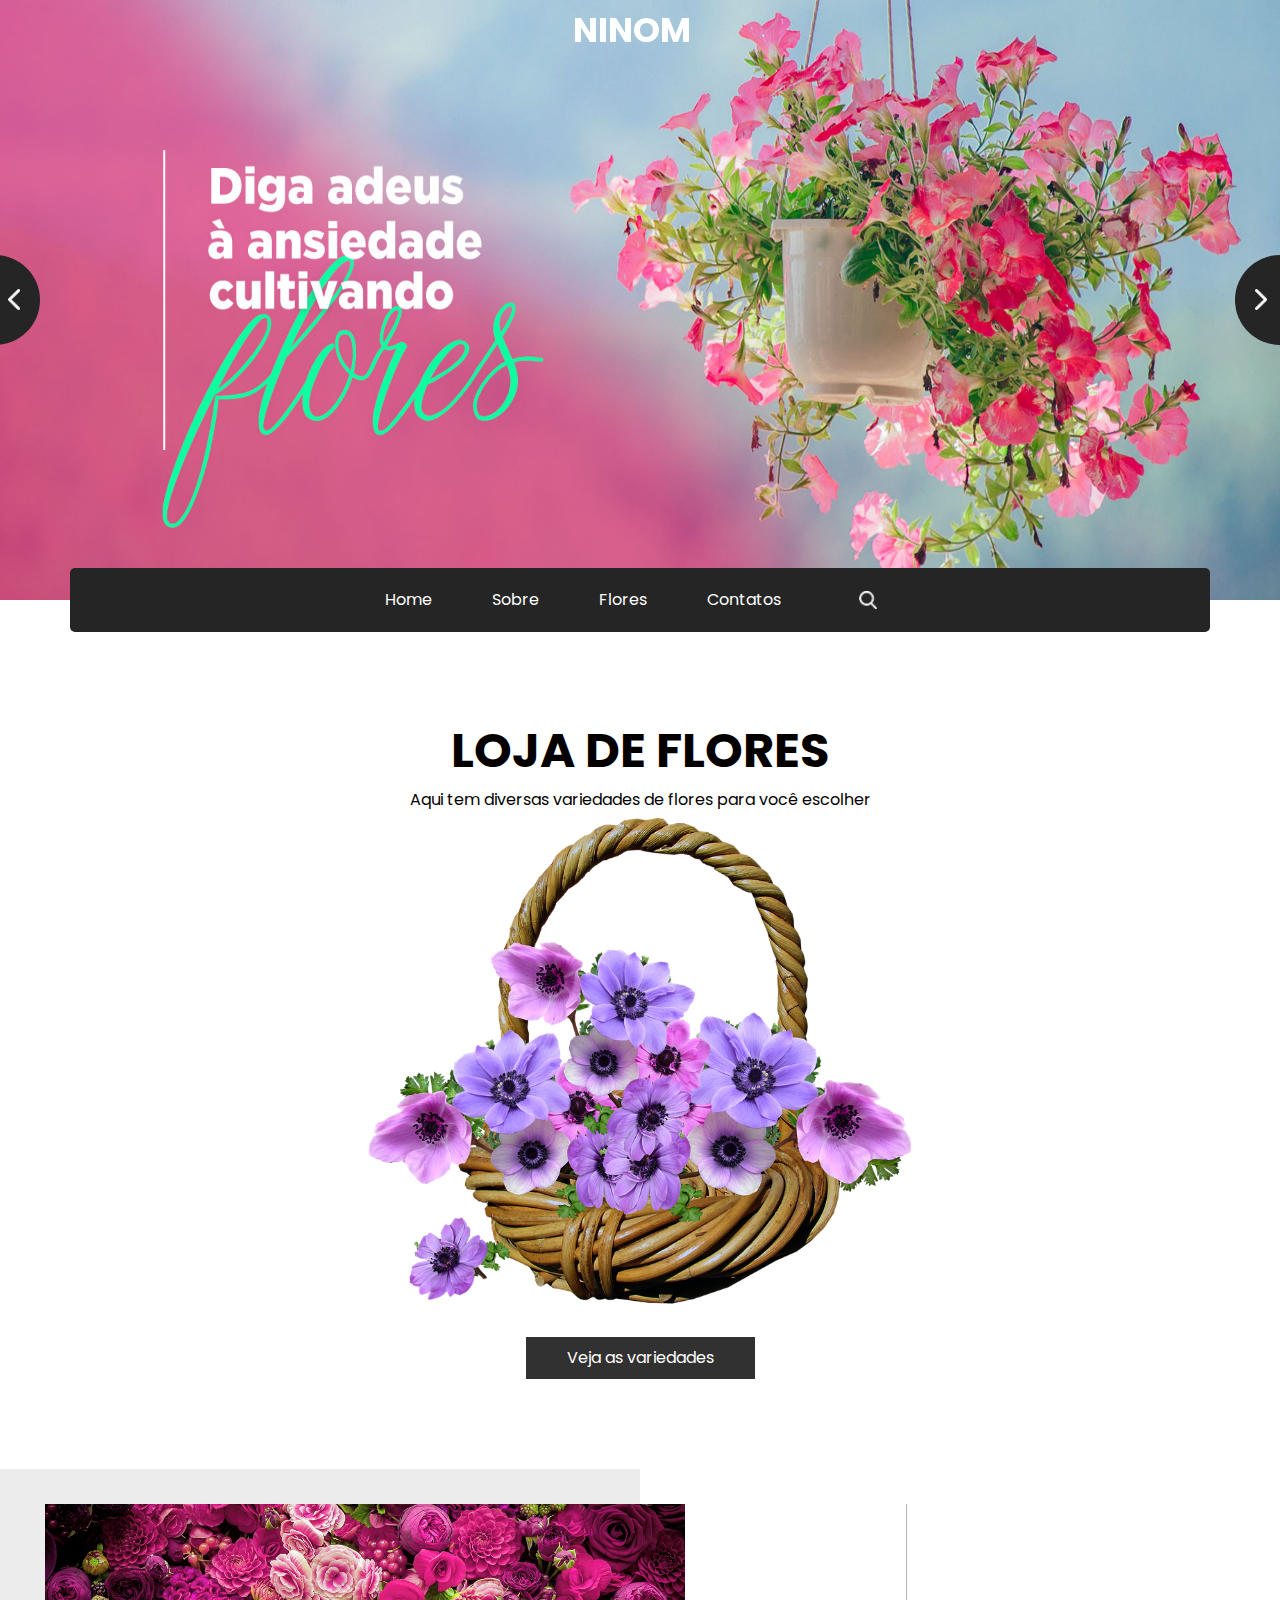
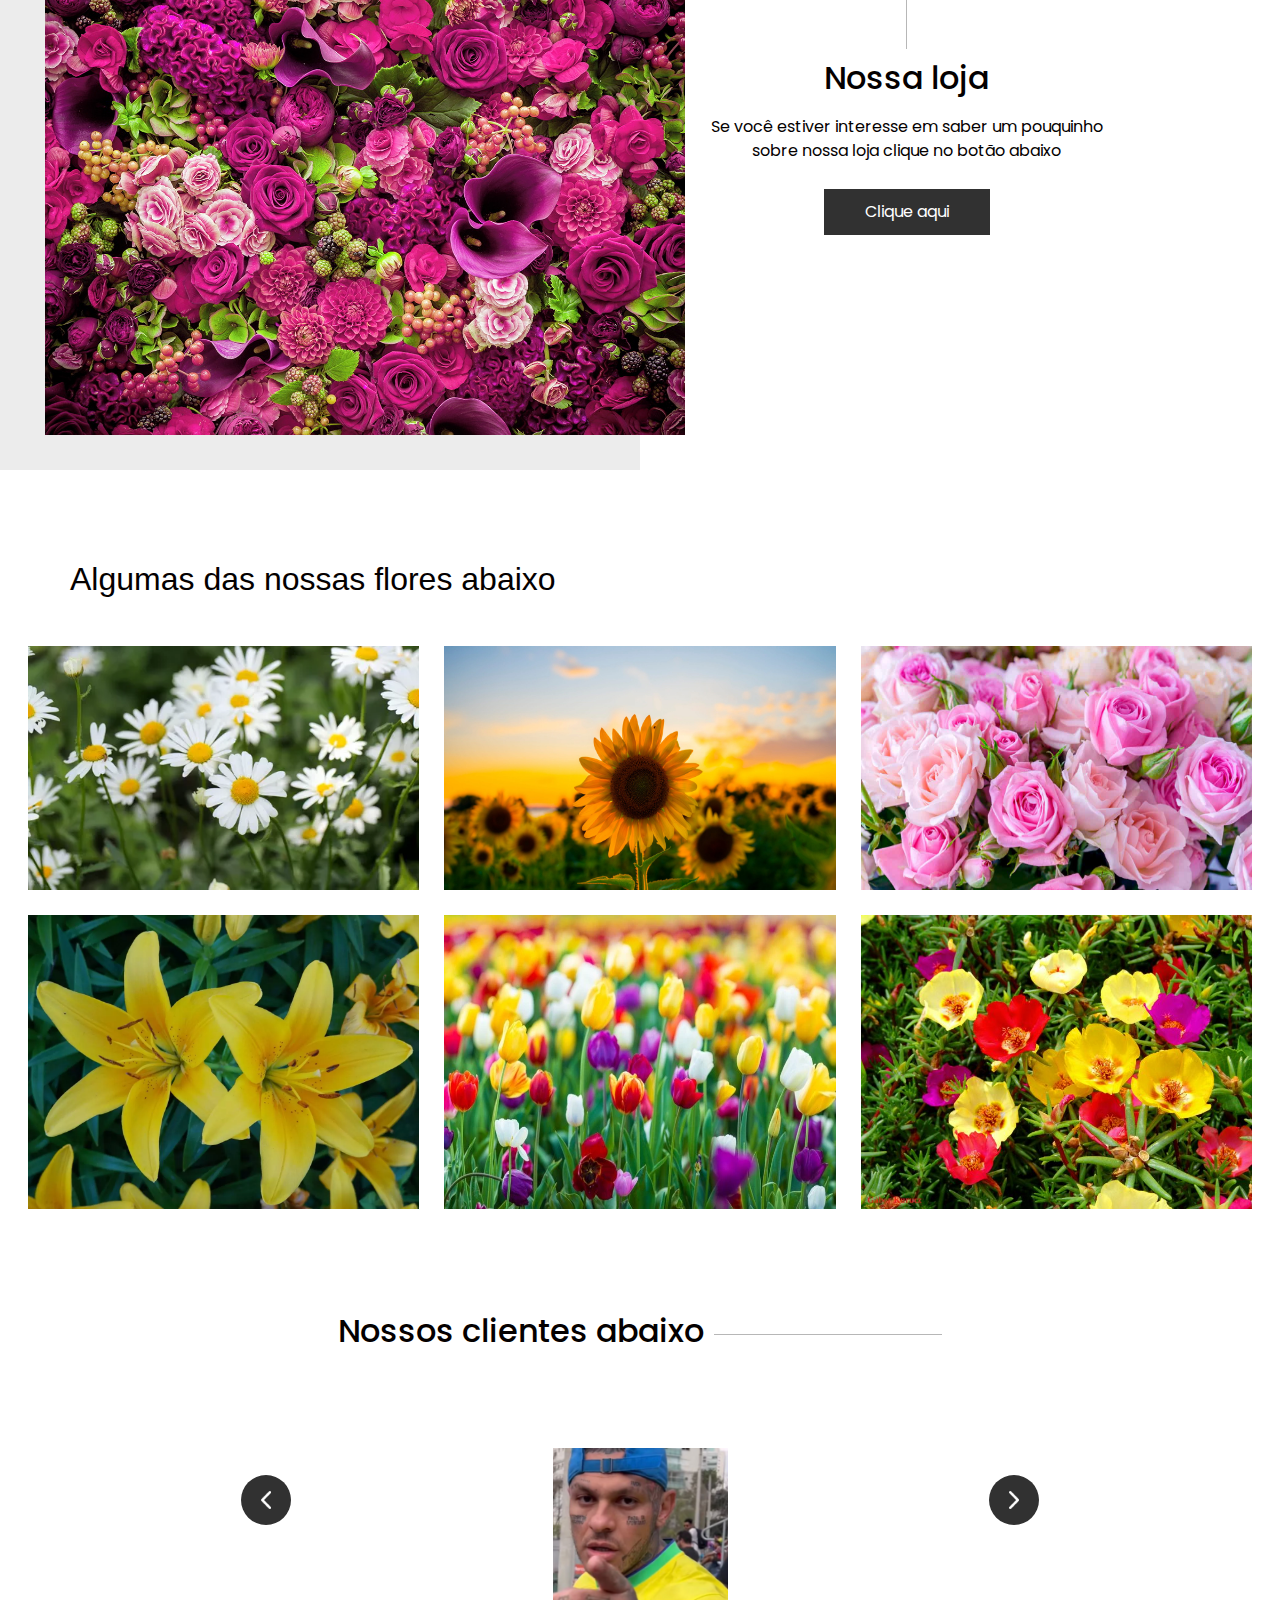
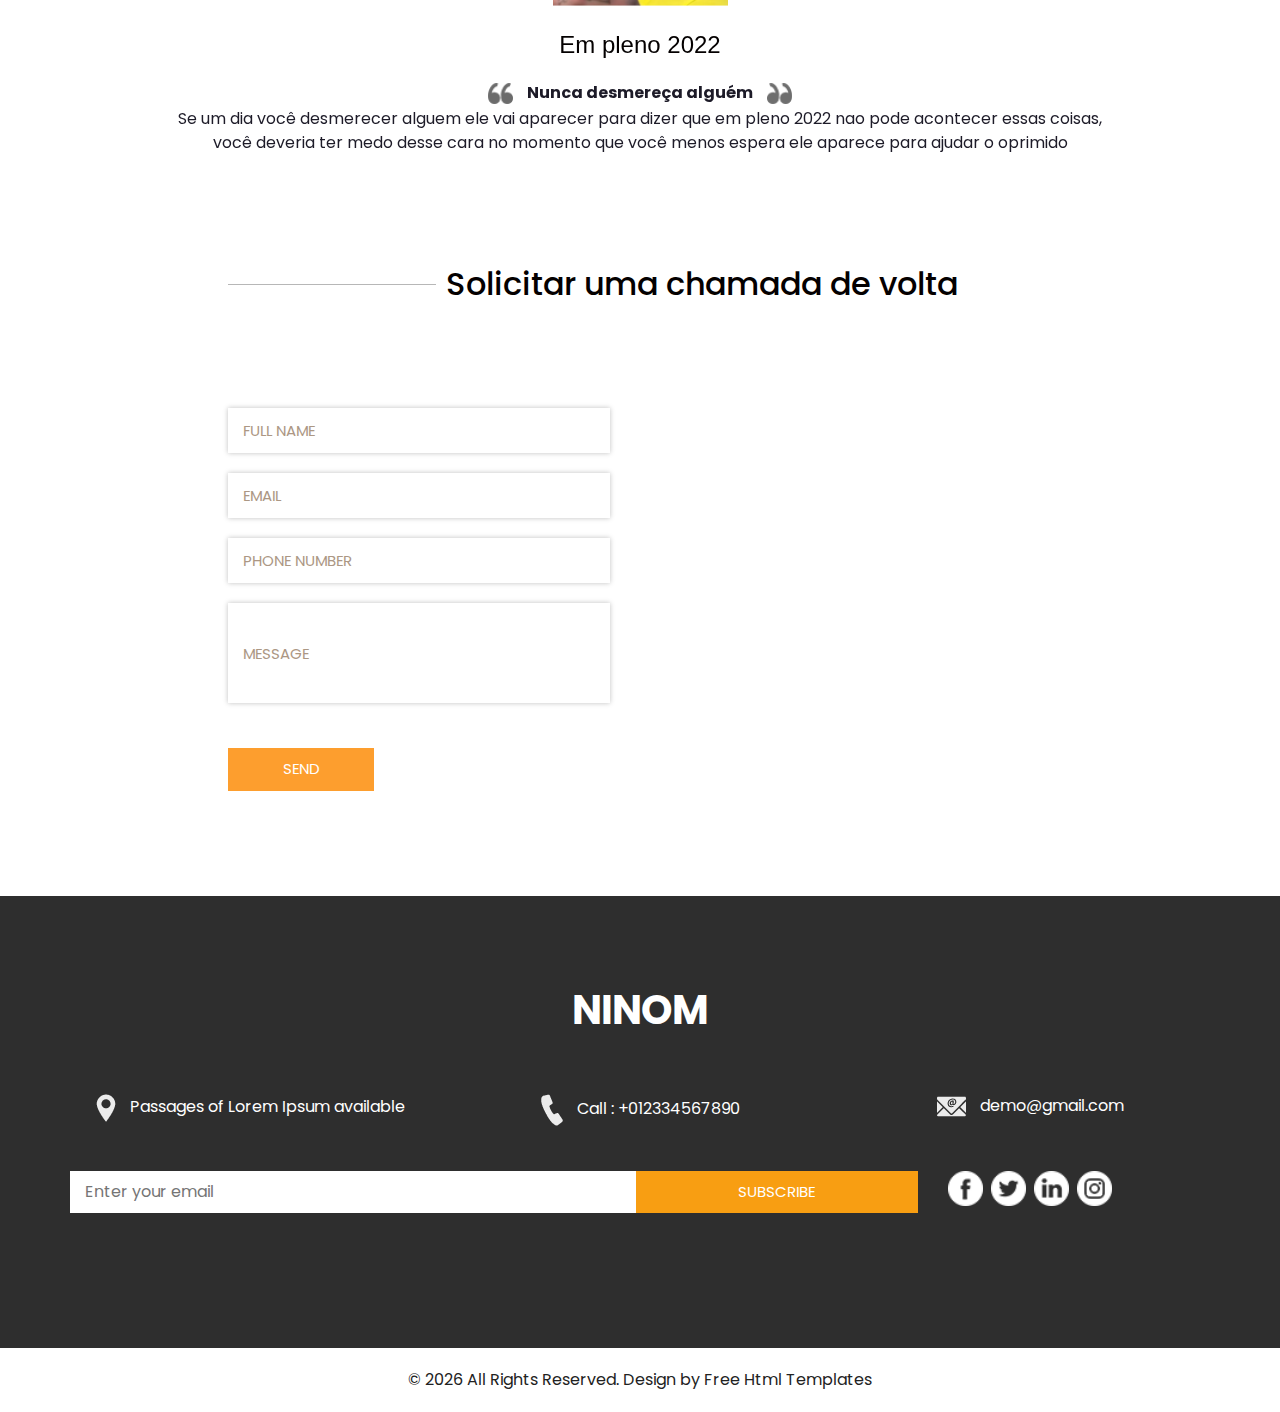
<file: React Router DOM/index.html>
<!DOCTYPE html>
<html>

<head>
  <!-- Basic -->
  <meta charset="utf-8" />
  <meta http-equiv="X-UA-Compatible" content="IE=edge" />
  <!-- Mobile Metas -->
  <meta name="viewport" content="width=device-width, initial-scale=1, shrink-to-fit=no" />
  <!-- Site Metas -->
  <meta name="keywords" content="" />
  <meta name="description" content="" />
  <meta name="author" content="" />

  <title>Ninom</title>

  <!-- slider stylesheet -->
  <link rel="stylesheet" type="text/css"
    href="https://cdnjs.cloudflare.com/ajax/libs/OwlCarousel2/2.1.3/assets/owl.carousel.min.css" />

  <!-- bootstrap core css -->
  <link rel="stylesheet" type="text/css" href="css/bootstrap.css" />

  <!-- fonts style -->
  <link href="https://fonts.googleapis.com/css?family=Baloo+Chettan|Dosis:400,600,700|Poppins:400,600,700&display=swap"
    rel="stylesheet" />
  <!-- Custom styles for this template -->
  <link href="css/style.css" rel="stylesheet" />
  <!-- responsive style -->
  <link href="css/responsive.css" rel="stylesheet" />
</head>

<body>
  <div class="hero_area">
    <!-- header section strats -->
    <div class="brand_box">
      <a class="navbar-brand" href="index.html">
        <span>
          Ninom
        </span>
      </a>
    </div>
    <!-- end header section -->
    <!-- slider section -->
    <section class=" slider_section position-relative">
      <div id="carouselExampleControls" class="carousel slide " data-ride="carousel">
        <div class="carousel-inner">
          <div class="carousel-item active">
            <div class="img-box">
              <img src="images/baner1.jpg" alt="" height="600px">
            </div>
          </div>
          <div class="carousel-item">
            <div class="img-box">
              <img src="images/baner2.jpg" alt="" height="600px">
            </div>
          </div>
          <div class="carousel-item">
            <div class="img-box">
              <img src="images/baner3.png" alt="" height="600px">
            </div>
          </div>
        </div>
        <a class="carousel-control-prev" href="#carouselExampleControls" role="button" data-slide="prev">
          <span class="sr-only">Previous</span>
        </a>
        <a class="carousel-control-next" href="#carouselExampleControls" role="button" data-slide="next">
          <span class="sr-only">Next</span>
        </a>
      </div>
    </section>
    <!-- end slider section -->
  </div>

  <!-- nav section -->

  <section class="nav_section">
    <div class="container">
      <div class="custom_nav2">
        <nav class="navbar navbar-expand custom_nav-container ">
          <button class="navbar-toggler" type="button" data-toggle="collapse" data-target="#navbarSupportedContent"
            aria-controls="navbarSupportedContent" aria-expanded="false" aria-label="Toggle navigation">
            <span class="navbar-toggler-icon"></span>
          </button>

          <div class="collapse navbar-collapse" id="navbarSupportedContent">
            <div class="d-flex  flex-column flex-lg-row align-items-center">
              <ul class="navbar-nav  ">
                <li class="nav-item active">
                  <a class="nav-link" href="index.html">Home <span class="sr-only">(current)</span></a>
                </li>
                <li class="nav-item">
                  <a class="nav-link" href="about.html">Sobre </a>
                </li>
                <li class="nav-item">
                  <a class="nav-link" href="fruit.html">Flores </a>
                </li>

                <li class="nav-item">
                  <a class="nav-link" href="contact.html">Contatos</a>
                </li>

              </ul>
              <form class="form-inline my-2 my-lg-0 ml-0 ml-lg-4 mb-3 mb-lg-0">
                <button class="btn  my-2 my-sm-0 nav_search-btn" type="submit"></button>
              </form>
            </div>
          </div>
        </nav>
      </div>
    </div>
  </section>

  <!-- end nav section -->

  <!-- shop section -->

  <section class="shop_section layout_padding">
    <div class="container">
      <div class="box">
        <div class="detail-box">
          <h2>
            Loja de flores
          </h2>
          <p>
            Aqui tem diversas variedades de flores para você escolher
          </p>
        </div>
        <div class="img-box">
          <img src="images/cestas.webp" alt="" height="500px">
        </div>
        <div class="btn-box">
          <a href="fruit.html">
            Veja as variedades           
          </a>
        </div>
      </div>
    </div>
  </section>

  <!-- end shop section -->

  <!-- about section -->

  <section class="about_section">
    <div class="container-fluid">
      <div class="row">
        <div class="col-md-6 px-0">
          <div class="img-box">
            <img src="images/flores.jpg" alt="">
          </div>
        </div>
        <div class="col-md-5">
          <div class="detail-box">
            <div class="heading_container">
              <hr>
              <h2>
                Nossa loja 
              </h2>
            </div>
            <p>
             Se você estiver interesse em saber um pouquinho sobre nossa loja clique no botão abaixo
            </p>
            <a href="about.html">
              Clique aqui
            </a>
          </div>
        </div>
      </div>
    </div>
  </section>

  <!-- end about section -->

  <!-- fruit section -->

  <section class="fruit_section layout_padding">
    <div class="container">
      <div class="heading_container">

        <h2 style="font-family: 'Franklin Gothic Medium', 'Arial Narrow', Arial, sans-serif;" align="center">
          Algumas das nossas flores abaixo
        </h2>
      </div>
    </div>
    <div class="container-fluid">

      <div class="fruit_container">
        <div class="box">
          <img src="images/margarida.webp" alt="" height="100%">
          <div class="link_box">
            <h5>
              Margarida
            </h5>
            <h6 align="center">
              A margarida, flor cujo nome científico é Chrysanthemum leucanthemum, é uma flor que também é conhecida
              como malmequer, crisântemo, bem-me-quer, bonina, margarita, margarita-maior, malmequer-maior,
              malmequer-bravo, e olho-de-boi. O nome desta flor vem do latim margarita, que significa “pérola”.
            </h6>
            <a href="">
              Compre agora
            </a>
          </div>
        </div>
        <div class="box">
          <img src="images/girassol.jpg" alt="" height="100%">
          <div class="link_box">
            <h5>
              Girassol
            </h5>
            <h5 align="center">
              Girassol é o nome de uma planta. O nome científico do girassol é Helianthus annus, cujo significado é
              “flor do sol”. É uma planta originária da América do Norte e possui a particularidade de ser heliotrópica,
              ou seja, gira o caule posicionando a flor na direção do sol durante a fase de amadurecimento.
            </h5>
            <a href="">
              Compre agora
            </a>
          </div>
        </div>
        <div class="box">
          <img src="images/rosas.jpg" alt="" height="100%">
          <div class="link_box">
            <h5>
              ROSA
            </h5>
            <h5 align="center">
              A rosa é uma das flores mais populares no mundo. Vem sendo cultivada pelo homem desde a Antiguidade. A
              primeira rosa cresceu nos jardins asiáticos há 5 000 anos. Na sua forma selvagem, a flor é ainda mais
              antiga.
            </h5>
            <a href="">
              Compre agora
            </a>
          </div>
        </div>
        <div class="box">
          <img src="images/delis.webp" alt="" height="100%">
          <div class="link_box">
            <h5>
              Flor de lis
            </h5>
            <h5 align="center">
              Os lírios são as flores do gênero Lilium da família Liliaceae, originárias do hemisfério norte com
              ocorrências na Europa, Ásia, América do Norte, e América do Sul. Mais da metade das espécies são
              encontradas na China e no Japão.
            </h5>
            <a href="">
              Compre agora
            </a>
          </div>
        </div>
        <div class="box">
          <img src="images/tulipa.webp" alt="" height="100%">
          <div class="link_box">
            <h5>
              Tulipa
            </h5>
            <h5 align="center">
              Tulipa é um género de plantas angiospermas da família das liláceas. Com cerca de cem folhagens surge uma
              haste ereta, com flor solitária formada por seis pétalas. Suas cores e formas são bem variadas. Existem
              muitas variedades cultivadas e milhares de híbridos em diversas cores, tons matizados, pontas picotadas,
              etc
            </h5>
            <a href="">
              Compre agora
            </a>
          </div>
        </div>
        <div class="box">
          <img src="images/portu.jpg" alt="" height="100%">
          <div class="link_box">
            <h5>
              Portulaca
            </h5>
            <h5 align="center">
              Portulaca oleracea, também conhecido como beldroega comum, baldroega, onze-horas é um arbusto de folhas
              suculentas e flores coloridas da família Portulacaceae.
            </h5>
            <a href="">
              Compre agora
            </a>
          </div>
        </div>
      </div>
    </div>
  </section>

  <!-- end fruit section -->


  <!-- client section -->

  <section class="client_section layout_padding-bottom">
    <div class="container ">
      <div class="heading_container">
        <h2>
          Nossos clientes abaixo
        </h2>
        <hr>
      </div>
      
      <div id="carouselExample2Controls" class="carousel slide" data-ride="carousel">
        <div class="carousel-inner">
          <div class="carousel-item active">
            <div class="client_container layout_padding-top">
              <div class="img-box">
                <img src="images/togu.PNG" alt="">
              </div>



              <div class="detail-box">
                <h4 style="font-family: 'Franklin Gothic Medium', 'Arial Narrow', Arial, sans-serif">
                  Em pleno 2022
                </h4>
                <p>
                  <img src="images/left-quote.png" alt="">
                  <span>
                   <b> Nunca desmereça alguém</b>
                  </span>
                  <img src="images/right-quote.png" alt=""> <br>
                Se um dia você desmerecer alguem ele vai aparecer para dizer que em pleno 2022 nao pode acontecer essas coisas, você deveria ter medo desse cara no momento que você menos espera ele aparece para ajudar o oprimido 
                </p>
              </div>
            </div>
          </div>
          <div class="carousel-item">
            <div class="client_container layout_padding-top">
              <div class="img-box">
                <img src="images/lula.jpg" alt="">
              </div>
              <div class="detail-box">
                <h4 style="font-family: 'Franklin Gothic Medium', 'Arial Narrow', Arial, sans-serif">
                  Lulinha❤️
                </h4>
                <p>
                  <img src="images/left-quote.png" alt="">
                  <span>
                    Famoso sem dedo
                  </span>
                  <img src="images/right-quote.png" alt=""> <br>
                  Esse é o nosso presidente o melhor de todos o cara que perdeu o dedo por ai ele é o melhor de todos os tempo e o nome dele é lula 13 ❤️ 
              </div>
            </div>
          </div>
          
          <div class="carousel-item">
            <div class="client_container layout_padding-top">
              <div class="img-box">
                <img src="images/anao.jpg" alt="">
              </div>
              <div class="detail-box">
                <h4 style="font-family: 'Franklin Gothic Medium', 'Arial Narrow', Arial, sans-serif">
                  Ankara messi
                </h4>
                <p>
                  <img src="images/left-quote.png" alt="">
                  <span>
                    A historia do anao messi
                  </span>
                  <img src="images/right-quote.png" alt=""> <br>
                Esse cara é o anao messi um dos caras mais fortes desse mundo, sua velocidade é de outro nivel e sua força é de outro nivel e ele compra nossos produtos
                </p>
              </div>
            </div>
          </div>
          <div class="carousel-item">
            <div class="client_container layout_padding-top">
              <div class="img-box">
                <img src="images/ney.jpg" alt="">
              </div>
              <div class="detail-box">
                <h4 style="font-family: 'Franklin Gothic Medium', 'Arial Narrow', Arial, sans-serif">
                  Ney careca
                </h4>
                <p>
                  <img src="images/left-quote.png" alt="">
                  <span>
                    Esse é o ney careca,
                  </span>
                  <img src="images/right-quote.png" alt=""> <br>
               O ney careca é um novo homem depois da depressão ai ele raspou o cabelo e agora voltou a marcar seus gols com um sorriso no rosto nos amamos esse jovem alegre nosso ney careca
                </p>
              </div>
            </div>
          </div>
         
        </div>
        
        <a class="carousel-control-prev" href="#carouselExample2Controls" role="button" data-slide="prev">
          <span class="sr-only">Previous</span>
        </a>
        <a class="carousel-control-next" href="#carouselExample2Controls" role="button" data-slide="next">
          <span class="sr-only">Next</span>
        </a>
      </div>

    </div>
    
  </section>

  <!-- end client section -->


  <!-- contact section -->
  <section class="contact_section layout_padding-bottom">
    <div class="container-fluid">
      <div class="row">
        <div class="offset-lg-2 col-md-10 offset-md-1">
          <div class="heading_container">
            <hr>
            <h2>
              Solicitar uma chamada de volta
            </h2>
          </div>
        </div>
      </div>

      <div class="layout_padding2-top">
        <div class="row">
          <div class="col-lg-4 offset-lg-2 col-md-5 offset-md-1">
            <form action="">
              <div class="contact_form-container">
                <div>
                  <div>
                    <input type="text" placeholder="Full Name" />
                  </div>
                  <div>
                    <input type="email" placeholder="Email" />
                  </div>
                  <div>
                    <input type="text" placeholder="Phone Number" />
                  </div>
                  <div>
                    <input type="text" class="message_input" placeholder="Message" />
                  </div>
                  <div>
                    <button type="submit">
                      Send
                    </button>
                  </div>
                </div>
              </div>
            </form>
          </div>
          <div class="col-md-6 px-0">
            <div class="map_container">
              <div class="map-responsive">
                <iframe
                  src="https://www.google.com/maps/embed/v1/place?key=AIzaSyA0s1a7phLN0iaD6-UE7m4qP-z21pH0eSc&q=Eiffel+Tower+Paris+France"
                  width="600" height="300" frameborder="0" style="border:0; width: 100%; height:100%"
                  allowfullscreen></iframe>
              </div>
            </div>
          </div>
        </div>
      </div>
    </div>
  </section>
  <!-- end contact section -->


  <!-- info section -->

  <section class="info_section layout_padding">
    <div class="container">
      <div class="info_logo">
        <h2>
          NiNom
        </h2>
      </div>
      <div class="info_contact">
        <div class="row">
          <div class="col-md-4">
            <a href="">
              <img src="images/location.png" alt="">
              <span>
                Passages of Lorem Ipsum available
              </span>
            </a>
          </div>
          <div class="col-md-4">
            <a href="">
              <img src="images/call.png" alt="">
              <span>
                Call : +012334567890
              </span>
            </a>
          </div>
          <div class="col-md-4">
            <a href="">
              <img src="images/mail.png" alt="">
              <span>
                demo@gmail.com
              </span>
            </a>
          </div>
        </div>
      </div>
      <div class="row">
        <div class="col-md-8 col-lg-9">
          <div class="info_form">
            <form action="">
              <input type="text" placeholder="Enter your email">
              <button>
                subscribe
              </button>
            </form>
          </div>
        </div>
        <div class="col-md-4 col-lg-3">
          <div class="info_social">
            <div>
              <a href="">
                <img src="images/facebook-logo-button.png" alt="">
              </a>
            </div>
            <div>
              <a href="">
                <img src="images/twitter-logo-button.png" alt="">
              </a>
            </div>
            <div>
              <a href="">
                <img src="images/linkedin.png" alt="">
              </a>
            </div>
            <div>
              <a href="">
                <img src="images/instagram.png" alt="">
              </a>
            </div>
          </div>
        </div>
      </div>

    </div>
  </section>

  <!-- end info section -->


  <!-- footer section -->
  <section class="container-fluid footer_section ">
    <p>
      &copy; <span id="displayYear"></span> All Rights Reserved. Design by
      <a href="https://html.design/">Free Html Templates</a>
    </p>
  </section>
  <!-- footer section -->

  <script type="text/javascript" src="js/jquery-3.4.1.min.js"></script>
  <script type="text/javascript" src="js/bootstrap.js"></script>
  <script type="text/javascript" src="js/custom.js"></script>

</body>

</html>
</file>
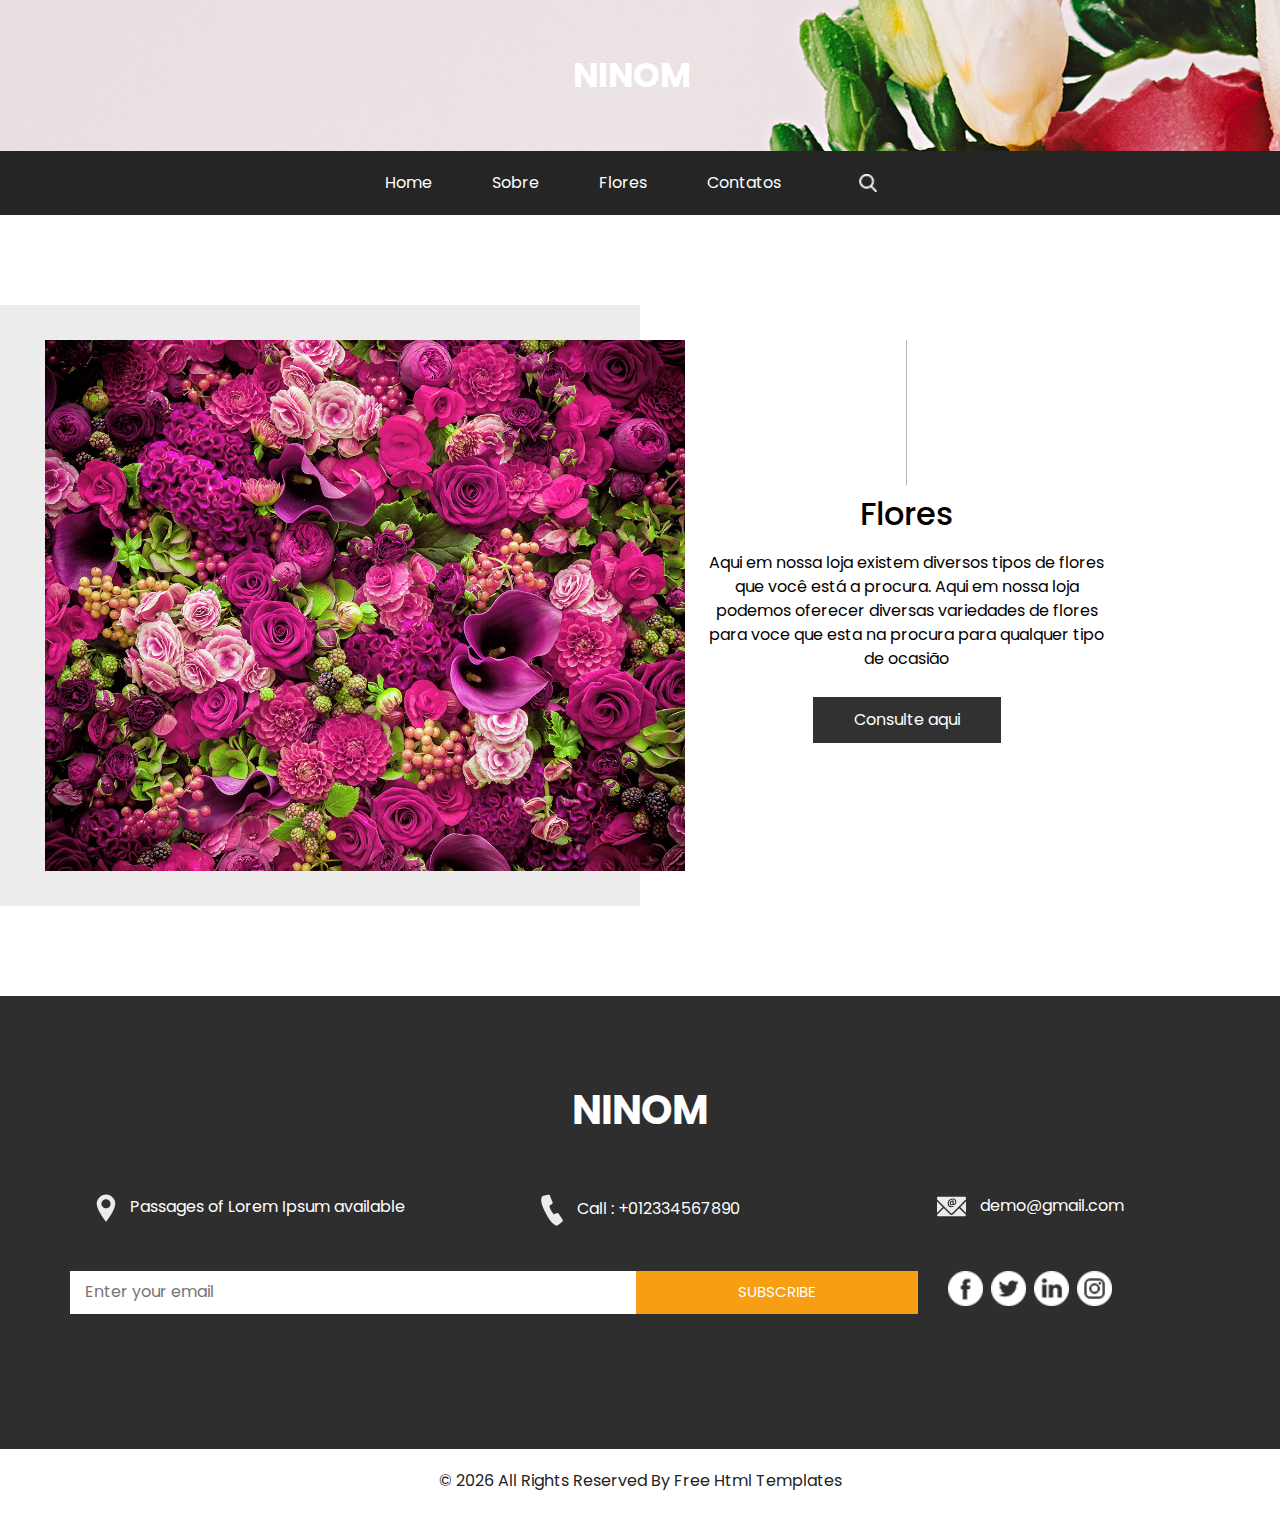
<file: React Router DOM/about.html>
<!DOCTYPE html>
<html>

<head>
  <!-- Basic -->
  <meta charset="utf-8" />
  <meta http-equiv="X-UA-Compatible" content="IE=edge" />
  <!-- Mobile Metas -->
  <meta name="viewport" content="width=device-width, initial-scale=1, shrink-to-fit=no" />
  <!-- Site Metas -->
  <meta name="keywords" content="" />
  <meta name="description" content="" />
  <meta name="author" content="" />

  <title>Ninom</title>

  <!-- slider stylesheet -->
  <link rel="stylesheet" type="text/css"
    href="https://cdnjs.cloudflare.com/ajax/libs/OwlCarousel2/2.1.3/assets/owl.carousel.min.css" />

  <!-- bootstrap core css -->
  <link rel="stylesheet" type="text/css" href="css/bootstrap.css" />

  <!-- fonts style -->
  <link href="https://fonts.googleapis.com/css?family=Baloo+Chettan|Dosis:400,600,700|Poppins:400,600,700&display=swap"
    rel="stylesheet" />
  <!-- Custom styles for this template -->
  <link href="css/style.css" rel="stylesheet" />
  <!-- responsive style -->
  <link href="css/responsive.css" rel="stylesheet" />
</head>

<body class="sub_page">
  <div class="hero_area">
    <!-- header section strats -->
    <div class="brand_box">
      <a class="navbar-brand" href="index.html">
        <span>
          Ninom
        </span>
      </a>
    </div>
    <!-- end header section -->
  </div>

  <!-- nav section -->

  <section class="nav_section">
    <div class="container">
      <div class="custom_nav2">
        <nav class="navbar navbar-expand custom_nav-container ">
          <button class="navbar-toggler" type="button" data-toggle="collapse" data-target="#navbarSupportedContent"
            aria-controls="navbarSupportedContent" aria-expanded="false" aria-label="Toggle navigation">
            <span class="navbar-toggler-icon"></span>
          </button>

          <div class="collapse navbar-collapse" id="navbarSupportedContent">
            <div class="d-flex  flex-column flex-lg-row align-items-center">
              <ul class="navbar-nav  ">
                <li class="nav-item active">
                  <a class="nav-link" href="index.html">Home <span class="sr-only">(current)</span></a>
                </li>
                <li class="nav-item">
                  <a class="nav-link" href="about.html">Sobre </a>
                </li>
                <li class="nav-item">
                  <a class="nav-link" href="fruit.html">Flores </a>
                </li>

                <li class="nav-item">
                  <a class="nav-link" href="contact.html">Contatos</a>
                </li>

              </ul>
              <form class="form-inline my-2 my-lg-0 ml-0 ml-lg-4 mb-3 mb-lg-0">
                <button class="btn  my-2 my-sm-0 nav_search-btn" type="submit"></button>
              </form>
            </div>
          </div>
        </nav>
      </div>
    </div>
  </section>

  <!-- end nav section -->

  <!-- about section -->

  <section class="about_section layout_padding">
    <div class="container-fluid">
      <div class="row">
        <div class="col-md-6 px-0">
          <div class="img-box">
            <img src="images/flores.jpg" alt="">
          </div>
        </div>
        <div class="col-md-5">
          <div class="detail-box">
            <div class="heading_container">
              <hr>
              <h2>
                Flores
              </h2>
            </div>
            <p>
              Aqui em nossa loja existem diversos tipos de flores que você está a procura. Aqui em nossa loja podemos
              oferecer diversas variedades de flores para voce que esta na procura para qualquer tipo de ocasião
            </p>
            <a href="fruit.html">
              Consulte aqui
            </a>
          </div>
        </div>
      </div>
    </div>
  </section>

  <!-- end about section -->

  <!-- info section -->

  <section class="info_section layout_padding">
    <div class="container">
      <div class="info_logo">
        <h2>
          NiNom
        </h2>
      </div>
      <div class="info_contact">
        <div class="row">
          <div class="col-md-4">
            <a href="">
              <img src="images/location.png" alt="">
              <span>
                Passages of Lorem Ipsum available
              </span>
            </a>
          </div>
          <div class="col-md-4">
            <a href="">
              <img src="images/call.png" alt="">
              <span>
                Call : +012334567890
              </span>
            </a>
          </div>
          <div class="col-md-4">
            <a href="">
              <img src="images/mail.png" alt="">
              <span>
                demo@gmail.com
              </span>
            </a>
          </div>
        </div>
      </div>
      <div class="row">
        <div class="col-md-8 col-lg-9">
          <div class="info_form">
            <form action="">
              <input type="text" placeholder="Enter your email">
              <button>
                subscribe
              </button>
            </form>
          </div>
        </div>
        <div class="col-md-4 col-lg-3">
          <div class="info_social">
            <div>
              <a href="">
                <img src="images/facebook-logo-button.png" alt="">
              </a>
            </div>
            <div>
              <a href="">
                <img src="images/twitter-logo-button.png" alt="">
              </a>
            </div>
            <div>
              <a href="">
                <img src="images/linkedin.png" alt="">
              </a>
            </div>
            <div>
              <a href="">
                <img src="images/instagram.png" alt="">
              </a>
            </div>
          </div>
        </div>
      </div>

    </div>
  </section>

  <!-- end info section -->


  <!-- footer section -->
  <section class="container-fluid footer_section">
    <p>
      &copy; <span id="displayYear"></span> All Rights Reserved By
      <a href="https://html.design/">Free Html Templates</a>
    </p>
  </section>
  <!-- footer section -->


  <script type="text/javascript" src="js/jquery-3.4.1.min.js"></script>
  <script type="text/javascript" src="js/bootstrap.js"></script>
  <script type="text/javascript" src="js/custom.js"></script>
</body>

</html>
</file>
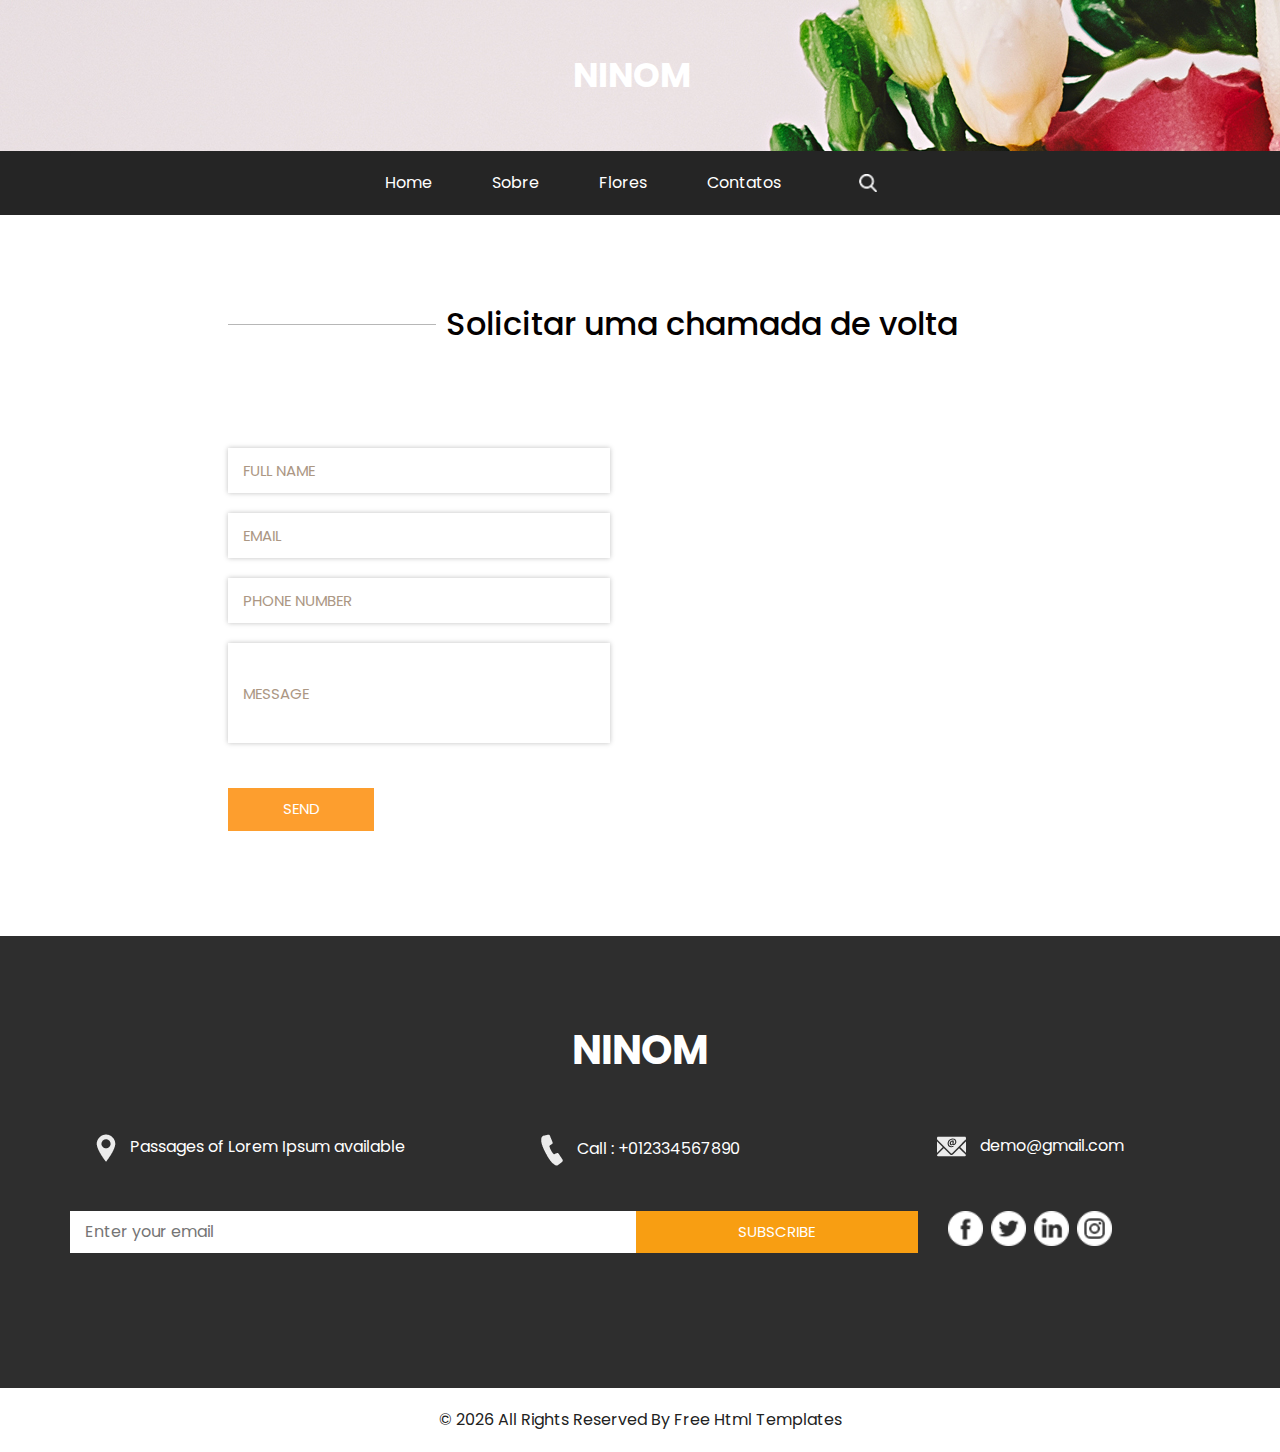
<file: React Router DOM/contact.html>
<!DOCTYPE html>
<html>

<head>
  <!-- Basic -->
  <meta charset="utf-8" />
  <meta http-equiv="X-UA-Compatible" content="IE=edge" />
  <!-- Mobile Metas -->
  <meta name="viewport" content="width=device-width, initial-scale=1, shrink-to-fit=no" />
  <!-- Site Metas -->
  <meta name="keywords" content="" />
  <meta name="description" content="" />
  <meta name="author" content="" />

  <title>Ninom</title>

  <!-- slider stylesheet -->
  <link rel="stylesheet" type="text/css" href="https://cdnjs.cloudflare.com/ajax/libs/OwlCarousel2/2.1.3/assets/owl.carousel.min.css" />

  <!-- bootstrap core css -->
  <link rel="stylesheet" type="text/css" href="css/bootstrap.css" />

  <!-- fonts style -->
  <link href="https://fonts.googleapis.com/css?family=Baloo+Chettan|Dosis:400,600,700|Poppins:400,600,700&display=swap" rel="stylesheet" />
  <!-- Custom styles for this template -->
  <link href="css/style.css" rel="stylesheet" />
  <!-- responsive style -->
  <link href="css/responsive.css" rel="stylesheet" />
</head>

<body class="sub_page">
  <div class="hero_area">
    <!-- header section strats -->
    <div class="brand_box">
      <a class="navbar-brand" href="index.html">
        <span>
          Ninom
        </span>
      </a>
    </div>
    <!-- end header section -->
  </div>

  <!-- nav section -->

  <section class="nav_section">
    <div class="container">
      <div class="custom_nav2">
        <nav class="navbar navbar-expand custom_nav-container ">
          <button class="navbar-toggler" type="button" data-toggle="collapse" data-target="#navbarSupportedContent" aria-controls="navbarSupportedContent" aria-expanded="false" aria-label="Toggle navigation">
            <span class="navbar-toggler-icon"></span>
          </button>

          <div class="collapse navbar-collapse" id="navbarSupportedContent">
            <div class="d-flex  flex-column flex-lg-row align-items-center">
              <ul class="navbar-nav  ">
                <li class="nav-item active">
                  <a class="nav-link" href="index.html">Home <span class="sr-only">(current)</span></a>
                </li>
                <li class="nav-item">
                  <a class="nav-link" href="about.html">Sobre </a>
                </li>
                <li class="nav-item">
                  <a class="nav-link" href="fruit.html">Flores </a>
                </li>

                <li class="nav-item">
                  <a class="nav-link" href="contact.html">Contatos</a>
                </li>

              </ul>
              <form class="form-inline my-2 my-lg-0 ml-0 ml-lg-4 mb-3 mb-lg-0">
                <button class="btn  my-2 my-sm-0 nav_search-btn" type="submit"></button>
              </form>
            </div>
          </div>
        </nav>
      </div>
    </div>
  </section>

  <!-- end nav section -->


  <!-- contact section -->
  <section class="contact_section layout_padding">
    <div class="container-fluid">
      <div class="row">
        <div class="offset-lg-2 col-md-10 offset-md-1">
          <div class="heading_container">
            <hr>
            <h2>
              Solicitar uma chamada de volta
            </h2>
          </div>
        </div>
      </div>

      <div class="layout_padding2-top">
        <div class="row">
          <div class="col-lg-4 offset-lg-2 col-md-5 offset-md-1">
            <form action="">
              <div class="contact_form-container">
                <div>
                  <div>
                    <input type="text" placeholder="Full Name" />
                  </div>
                  <div>
                    <input type="email" placeholder="Email" />
                  </div>
                  <div>
                    <input type="text" placeholder="Phone Number" />
                  </div>
                  <div>
                    <input type="text" class="message_input" placeholder="Message" />
                  </div>
                  <div>
                    <button type="submit">
                      Send
                    </button>
                  </div>
                </div>
              </div>
            </form>
          </div>
          <div class="col-md-6 px-0">
            <div class="map_container">
              <div class="map-responsive">
                <iframe src="https://www.google.com/maps/embed/v1/place?key=AIzaSyA0s1a7phLN0iaD6-UE7m4qP-z21pH0eSc&q=Eiffel+Tower+Paris+France" width="600" height="300" frameborder="0" style="border:0; width: 100%; height:100%" allowfullscreen></iframe>
              </div>
            </div>
          </div>
        </div>
      </div>
    </div>
  </section>
  <!-- end contact section -->


  <!-- info section -->

  <section class="info_section layout_padding">
    <div class="container">
      <div class="info_logo">
        <h2>
          NiNom
        </h2>
      </div>
      <div class="info_contact">
        <div class="row">
          <div class="col-md-4">
            <a href="">
              <img src="images/location.png" alt="">
              <span>
                Passages of Lorem Ipsum available
              </span>
            </a>
          </div>
          <div class="col-md-4">
            <a href="">
              <img src="images/call.png" alt="">
              <span>
                Call : +012334567890
              </span>
            </a>
          </div>
          <div class="col-md-4">
            <a href="">
              <img src="images/mail.png" alt="">
              <span>
                demo@gmail.com
              </span>
            </a>
          </div>
        </div>
      </div>
      <div class="row">
        <div class="col-md-8 col-lg-9">
          <div class="info_form">
            <form action="">
              <input type="text" placeholder="Enter your email">
              <button>
                subscribe
              </button>
            </form>
          </div>
        </div>
        <div class="col-md-4 col-lg-3">
          <div class="info_social">
            <div>
              <a href="">
                <img src="images/facebook-logo-button.png" alt="">
              </a>
            </div>
            <div>
              <a href="">
                <img src="images/twitter-logo-button.png" alt="">
              </a>
            </div>
            <div>
              <a href="">
                <img src="images/linkedin.png" alt="">
              </a>
            </div>
            <div>
              <a href="">
                <img src="images/instagram.png" alt="">
              </a>
            </div>
          </div>
        </div>
      </div>

    </div>
  </section>

  <!-- end info section -->


  <!-- footer section -->
  <section class="container-fluid footer_section">
    <p>
      &copy; <span id="displayYear"></span> All Rights Reserved By
      <a href="https://html.design/">Free Html Templates</a>
    </p>
  </section>
  <!-- footer section -->


  <script type="text/javascript" src="js/jquery-3.4.1.min.js"></script>
  <script type="text/javascript" src="js/bootstrap.js"></script>
  <script type="text/javascript" src="js/custom.js"></script>

</body>

</html>
</file>
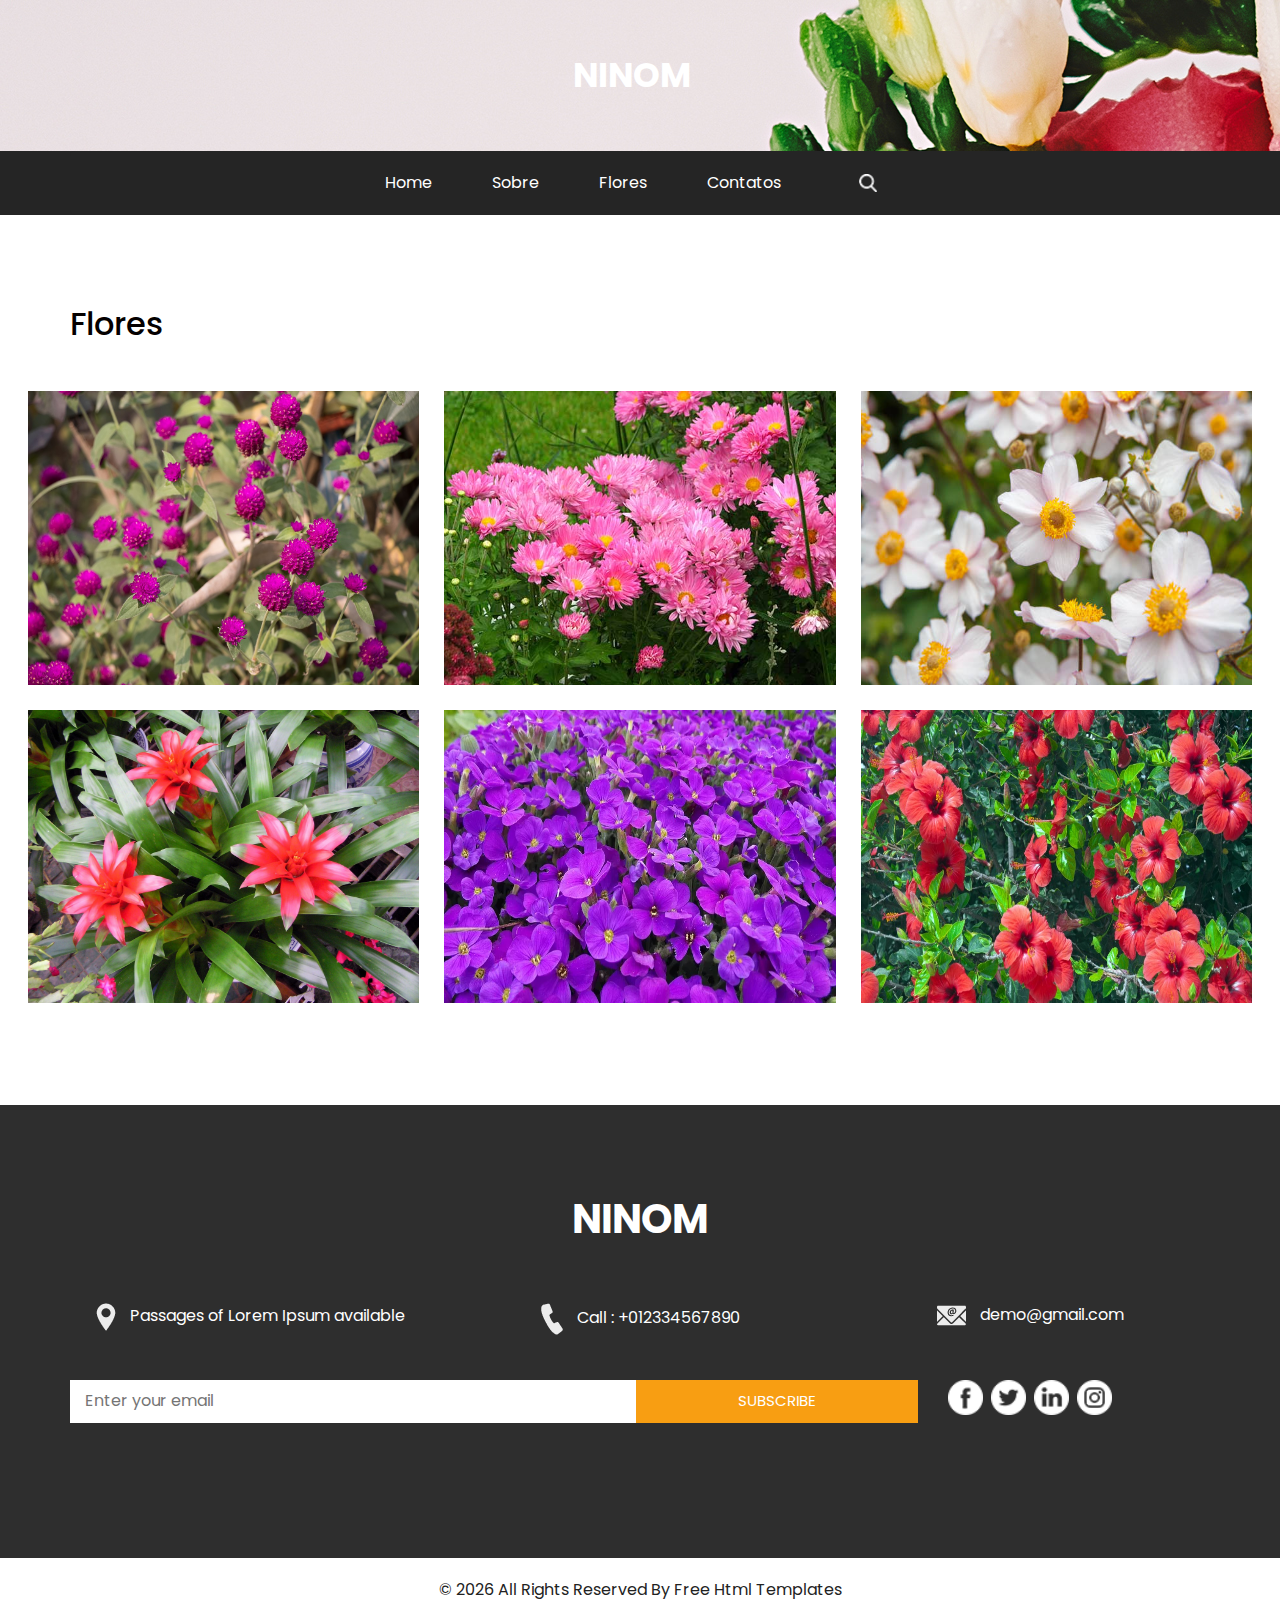
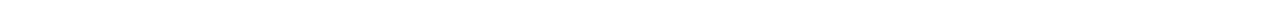
<file: React Router DOM/fruit.html>
<!DOCTYPE html>
<html>

<head>
  <!-- Basic -->
  <meta charset="utf-8" />
  <meta http-equiv="X-UA-Compatible" content="IE=edge" />
  <!-- Mobile Metas -->
  <meta name="viewport" content="width=device-width, initial-scale=1, shrink-to-fit=no" />
  <!-- Site Metas -->
  <meta name="keywords" content="" />
  <meta name="description" content="" />
  <meta name="author" content="" />

  <title>Ninom</title>

  <!-- slider stylesheet -->
  <link rel="stylesheet" type="text/css"
    href="https://cdnjs.cloudflare.com/ajax/libs/OwlCarousel2/2.1.3/assets/owl.carousel.min.css" />

  <!-- bootstrap core css -->
  <link rel="stylesheet" type="text/css" href="css/bootstrap.css" />

  <!-- fonts style -->
  <link href="https://fonts.googleapis.com/css?family=Baloo+Chettan|Dosis:400,600,700|Poppins:400,600,700&display=swap"
    rel="stylesheet" />
  <!-- Custom styles for this template -->
  <link href="css/style.css" rel="stylesheet" />
  <!-- responsive style -->
  <link href="css/responsive.css" rel="stylesheet" />
</head>

<body class="sub_page">
  <div class="hero_area">
    <!-- header section strats -->
    <div class="brand_box">
      <a class="navbar-brand" href="index.html">
        <span>
          Ninom
        </span>
      </a>
    </div>
    <!-- end header section -->
  </div>

  <!-- nav section -->

  <section class="nav_section">
    <div class="container">
      <div class="custom_nav2">
        <nav class="navbar navbar-expand custom_nav-container ">
          <button class="navbar-toggler" type="button" data-toggle="collapse" data-target="#navbarSupportedContent"
            aria-controls="navbarSupportedContent" aria-expanded="false" aria-label="Toggle navigation">
            <span class="navbar-toggler-icon"></span>
          </button>

          <div class="collapse navbar-collapse" id="navbarSupportedContent">
            <div class="d-flex  flex-column flex-lg-row align-items-center">
              <ul class="navbar-nav  ">
                <li class="nav-item active">
                  <a class="nav-link" href="index.html">Home <span class="sr-only">(current)</span></a>
                </li>
                <li class="nav-item">
                  <a class="nav-link" href="about.html">Sobre </a>
                </li>
                <li class="nav-item">
                  <a class="nav-link" href="fruit.html">Flores </a>
                </li>

                <li class="nav-item">
                  <a class="nav-link" href="contact.html">Contatos</a>
                </li>

              </ul>
              <form class="form-inline my-2 my-lg-0 ml-0 ml-lg-4 mb-3 mb-lg-0">
                <button class="btn  my-2 my-sm-0 nav_search-btn" type="submit"></button>
              </form>
            </div>
          </div>
        </nav>
      </div>
    </div>
  </section>

  <!-- end nav section -->

  <!-- fruit section -->

  <section class="fruit_section layout_padding">
    <div class="container">
      <div class="heading_container">
    
        <h2>
          Flores
        </h2>
      </div>
    </div>
    <div class="container-fluid">

      <div class="fruit_container">
        <div class="box">
          <img src="images/perpe.webp" alt="" height="100%">
          <div class="link_box">
            <h5>
              perpetua
            </h5>
            <h5 align="center">
              A perpétua (Gomphrena globosa), como o nome já adianta, é uma planta herbácea muito durável. Semiereta,
              pode alcançar 40 centímetros de altura. As folhas são simples e as pequenas flores roxas têm o formato de
              um globo. De origem indiana, a planta prefere os climas mais quentes.
            </h5>
            <a href="">
              Compre agora
            </a>
          </div>
        </div>
        <div class="box">
          <img src="images/aster.jpg" alt="" height="100%">
          <div class="link_box">
            <h5>
              Aster
            </h5>
            <h5 align="center">
              Aster é um género botânico pertencente à família Asteraceae.
            </h5>
            <a href="">
              Compre agora
            </a>
          </div>

        </div>
        <div class="box">
          <img src="images/ane.jpg" alt="" height="100%">
          <div class="link_box">
            <h5>
              Anêmona-do-japão
            </h5>
            <h5 align="center">
              Eriocapitella hupehensis, uma espécie de planta da família Ranunculaceae, é nativa da Ásia. O epíteto
              específico hupehensis, que significa "da província de Hupeh, China", refere-se a uma região onde se sabe
              que a espécie ocorre.

            </h5>
            <a href="">
              Compre agora
            </a>
          </div>
        </div>
        <div class="box">
          <img src="images/bro.jpg" alt="" height="100%">
          <div class="link_box">
            <h5>
              Bromélia
            </h5>

            <h5 align="center">
              Bromelia é um género botânico pertencente à família Bromeliaceae, subfamília Bromelioideae, embora seja
              comum denominar com o mesmo nome as espécies de outros gêneros da mesma família.
            </h5>
            <a href="">
              Compre agora
            </a>

          </div>
        </div>
        <div class="box">
          <img src="images/vio.webp" alt="" height="100%">
          <div class="link_box">
            <h5>
              Violeta
            </h5>
            <h5 align="center">
              Viola odorata é uma espécie de planta com flor pertencente à família Violaceae. A autoridade científica da
              espécie é L., tendo sido publicada em Species Plantarum 2: 934

            </h5>
            <a href="">
              Compre agora
            </a>
          </div>
        </div>
        <div class="box">
          <img src="images/hibi.jpg" alt="" height="100%">
          <div class="link_box">
            <h5>
              hibisco
            </h5>
            <h5 align center>
              A planta Hibiscus syriacus L, popularmente conhecida como Hibisco, é um fitoterápico originário da África,
              pertencente à família das Malvacea. É utilizado mundialmente na gastronomia, e comumente consumido em
              forma de chá, por infusão de seu cálice.

            </h5>
            <a href="">
              Compre agora
            </a>
          </div>
        </div>
      </div>
    </div>
  </section>

  <!-- end fruit section -->


  <!-- info section -->

  <section class="info_section layout_padding">
    <div class="container">
      <div class="info_logo">
        <h2>
          NiNom
        </h2>
      </div>
      <div class="info_contact">
        <div class="row">
          <div class="col-md-4">
            <a href="">
              <img src="images/location.png" alt="">
              <span>
                Passages of Lorem Ipsum available
              </span>
            </a>
          </div>
          <div class="col-md-4">
            <a href="">
              <img src="images/call.png" alt="">
              <span>
                Call : +012334567890
              </span>
            </a>
          </div>
          <div class="col-md-4">
            <a href="">
              <img src="images/mail.png" alt="">
              <span>
                demo@gmail.com
              </span>
            </a>
          </div>
        </div>
      </div>
      <div class="row">
        <div class="col-md-8 col-lg-9">
          <div class="info_form">
            <form action="">
              <input type="text" placeholder="Enter your email">
              <button>
                subscribe
              </button>
            </form>
          </div>
        </div>
        <div class="col-md-4 col-lg-3">
          <div class="info_social">
            <div>
              <a href="">
                <img src="images/facebook-logo-button.png" alt="">
              </a>
            </div>
            <div>
              <a href="">
                <img src="images/twitter-logo-button.png" alt="">
              </a>
            </div>
            <div>
              <a href="">
                <img src="images/linkedin.png" alt="">
              </a>
            </div>
            <div>
              <a href="">
                <img src="images/instagram.png" alt="">
              </a>
            </div>
          </div>
        </div>
      </div>

    </div>
  </section>

  <!-- end info section -->


  <!-- footer section -->
  <section class="container-fluid footer_section">
    <p>
      &copy; <span id="displayYear"></span> All Rights Reserved By
      <a href="https://html.design/">Free Html Templates</a>
    </p>
  </section>
  <!-- footer section -->


  <script type="text/javascript" src="js/jquery-3.4.1.min.js"></script>
  <script type="text/javascript" src="js/bootstrap.js"></script>
  <script type="text/javascript" src="js/custom.js"></script>

</body>

</html>
</file>
<file: React Router DOM/css/style.css>
body {
  font-family: "Poppins", sans-serif;
  color: #040000;
  background-color: #ffffff;
}

.layout_padding {
  padding: 90px 0;
}

.layout_padding2 {
  padding: 45px 0;
}

.layout_padding2-top {
  padding-top: 45px;
}

.layout_padding2-bottom {
  padding-bottom: 45px;
}

.layout_padding-top {
  padding-top: 90px;
}

.layout_padding-bottom {
  padding-bottom: 90px;
}

/*header section*/
.sub_page .brand_box {
  position: relative;
  background-image: url(../images/baner2.jpg);
  padding: 45px 0;
}

.sub_page .nav_section {
  margin-top: 0;
  background-color: #252525;
}

.brand_box {
  position: absolute;
  top: 0;
  left: 0;
  z-index: 9;
  width: 100%;
  display: -webkit-box;
  display: -ms-flexbox;
  display: flex;
  -webkit-box-pack: center;
      -ms-flex-pack: center;
          justify-content: center;
}

.brand_box .navbar-brand span {
  font-size: 34px;
  font-weight: bold;
  color: #ffffff;
  text-transform: uppercase;
}

a,
a:hover,
a:focus {
  text-decoration: none;
}

a:hover,
a:focus {
  color: initial;
}

.btn,
.btn:focus {
  outline: none !important;
  -webkit-box-shadow: none;
          box-shadow: none;
}

.custom_nav-container {
  z-index: 99999;
  padding: 15px 0;
}

.custom_nav-container .navbar-toggler {
  outline: none;
}

.custom_nav-container .navbar-toggler .navbar-toggler-icon {
  background-image: url(../images/menu.png);
  background-size: 42px;
}

.custom_nav-container .nav_search-btn {
  margin: auto;
}

/*end header section*/
/* slider section */
.slider_section div#carouselExampleControls {
  overflow: hidden;
}

.slider_section .img-box img {
  width: 100%;
}

.slider_section .carousel-control-prev,
.slider_section .carousel-control-next {
  width: 90px;
  height: 90px;
  background-color: #252525;
  opacity: 1;
  top: 50%;
  -webkit-transform: translateY(-50%);
          transform: translateY(-50%);
  background-repeat: no-repeat;
  background-size: 12px;
}

.slider_section .carousel-control-prev:hover,
.slider_section .carousel-control-next:hover {
  opacity: 0.9;
}

.slider_section .carousel-control-prev {
  border-radius: 0 100% 100% 0;
  background-image: url(../images/prev.png);
  left: -50px;
  background-position: 58px center;
}

.slider_section .carousel-control-next {
  border-radius: 100% 0 0 100%;
  background-image: url(../images/next.png);
  right: -45px;
  background-position: 20px center;
}

/* end slider section */
.nav_section {
  margin-top: -32px;
}

.nav_section .custom_nav2 .custom_nav-container {
  padding: 10px 0;
  background-color: #252525;
  border-radius: 5px;
}

.nav_section .custom_nav2 .custom_nav-container .navbar-nav .nav-item .nav-link {
  padding: 10px 30px;
  color: #ffffff;
  text-align: center;
  position: relative;
}

.nav_section .custom_nav2 #navbarSupportedContent {
  -webkit-box-pack: center;
      -ms-flex-pack: center;
          justify-content: center;
}

.nav_section .custom_nav-container .nav_search-btn {
  background-image: url(../images/search-icon.png);
  background-size: 18px;
  background-repeat: no-repeat;
  width: 35px;
  height: 35px;
  padding: 0;
  border: none;
  margin: 0 40px 0 15px;
  background-position: center;
}

.shop_section .box {
  display: -webkit-box;
  display: -ms-flexbox;
  display: flex;
  -webkit-box-orient: vertical;
  -webkit-box-direction: normal;
      -ms-flex-direction: column;
          flex-direction: column;
  -webkit-box-align: center;
      -ms-flex-align: center;
          align-items: center;
  text-align: center;
}

.shop_section .box .detail-box h2 {
  font-weight: bold;
  font-size: 3rem;
  text-transform: uppercase;
}

.shop_section .box .detail-box p {
  margin-bottom: 0;
}

.shop_section .box .img-box img {
  max-width: 100%;
}

.shop_section .box .btn-box {
  margin-top: 25px;
}

.shop_section .box .btn-box a {
  display: inline-block;
  padding: 8px 40px;
  background-color: #313131;
  border: 1px solid #313131;
  color: #ffffff;
}

.shop_section .box .btn-box a:hover {
  background-color: transparent;
  color: #313131;
}

.about_section .img-box {
  padding: 35px 0;
  background-color: #ececec;
}

.about_section .img-box img {
  width: 100%;
  -webkit-transform: translateX(45px);
          transform: translateX(45px);
}

.about_section .detail-box {
  text-align: center;
  padding: 35px 45px;
}

.about_section .detail-box .heading_container {
  display: -webkit-box;
  display: -ms-flexbox;
  display: flex;
  -webkit-box-orient: vertical;
  -webkit-box-direction: normal;
      -ms-flex-direction: column;
          flex-direction: column;
  -webkit-box-align: center;
      -ms-flex-align: center;
          align-items: center;
}

.about_section .detail-box .heading_container hr {
  width: 1px;
  height: 145px;
  margin: 0;
  border: none;
  background-color: #b7b7b7;
  margin-bottom: 10px;
}

.about_section .detail-box p {
  margin-top: 10px;
}

.about_section .detail-box a {
  display: inline-block;
  padding: 10px 40px;
  background-color: #313131;
  border: 1px solid #313131;
  color: #ffffff;
  margin-top: 10px;
}

.about_section .detail-box a:hover {
  background-color: transparent;
  color: #313131;
}

.fruit_section .heading_container {
  display: -webkit-box;
  display: -ms-flexbox;
  display: flex;
  -webkit-box-align: center;
      -ms-flex-align: center;
          align-items: center;
  margin-bottom: 35px;
}

.fruit_section .heading_container hr {
  width: 20%;
  height: 1px;
  border: none;
  margin: 0;
  margin-right: 10px;
  background-color: #b7b7b7;
}

.fruit_section .heading_container h2 {
  margin: 0;
}

.fruit_section .fruit_container {
  display: -webkit-box;
  display: -ms-flexbox;
  display: flex;
  -ms-flex-wrap: wrap;
      flex-wrap: wrap;
  -webkit-box-pack: center;
      -ms-flex-pack: center;
          justify-content: center;
}

.fruit_section .fruit_container .box {
  -webkit-box-flex: 0;
      -ms-flex: 0 0 31.33%;
          flex: 0 0 31.33%;
  margin: 1%;
  position: relative;
  overflow: hidden;
}

.fruit_section .fruit_container .box img {
  width: 100%;
}

.fruit_section .fruit_container .box .link_box {
  position: absolute;
  left: 0;
  top: 100%;
  width: 100%;
  height: 100%;
  opacity: 0;
  background-color: #252525;
  color: #ffffff;
  display: -webkit-box;
  display: -ms-flexbox;
  display: flex;
  -webkit-box-orient: vertical;
  -webkit-box-direction: normal;
      -ms-flex-direction: column;
          flex-direction: column;
  -webkit-box-align: center;
      -ms-flex-align: center;
          align-items: center;
  -webkit-box-pack: center;
      -ms-flex-pack: center;
          justify-content: center;
  -webkit-transition: all 0.3s;
  transition: all 0.3s;
}

.fruit_section .fruit_container .box .link_box h5 {
  text-transform: uppercase;
  margin-bottom: 25px;
}

.fruit_section .fruit_container .box .link_box a {
  display: inline-block;
  padding: 7px 35px;
  border: 1px solid #ffffff;
  color: #ffffff;
  font-size: 15px;
}

.fruit_section .fruit_container .box .link_box a:hover {
  background-color: #ffffff;
  color: #000000;
}

.fruit_section .fruit_container .box:hover .link_box {
  top: 0;
  opacity: 0.9;
}

.client_section .heading_container {
  display: -webkit-box;
  display: -ms-flexbox;
  display: flex;
  -webkit-box-align: center;
      -ms-flex-align: center;
          align-items: center;
  -webkit-box-pack: center;
      -ms-flex-pack: center;
          justify-content: center;
}

.client_section .heading_container hr {
  width: 20%;
  height: 1px;
  border: none;
  margin: 0;
  margin-left: 10px;
  background-color: #b7b7b7;
}

.client_section .client_container {
  display: -webkit-box;
  display: -ms-flexbox;
  display: flex;
  -webkit-box-orient: vertical;
  -webkit-box-direction: normal;
      -ms-flex-direction: column;
          flex-direction: column;
  -webkit-box-align: center;
      -ms-flex-align: center;
          align-items: center;
  text-align: center;
  width: 85%;
  margin: auto;
}

.client_section .client_container .img-box {
  width: 175px;
  border-radius: 100%;
}

.client_section .client_container .img-box img {
  width: 100%;
}

.client_section .client_container .detail-box {
  margin-top: 25px;
}

.client_section .client_container .detail-box h5 {
  color: #1d1b28;
  margin-bottom: 15px;
}

.client_section .client_container .detail-box p {
  color: #1d1b28;
  margin: 20px;
}

.client_section .client_container .detail-box p img {
  width: 25px;
  margin: 3px 10px;
}

.client_section .client_container .detail-box img {
  width: 60px;
}

.client_section .carousel-control-prev,
.client_section .carousel-control-next {
  width: 50px;
  height: 50px;
  border-radius: 100%;
  background-color: #313131;
  opacity: 1;
  top: 28%;
  background-repeat: no-repeat;
  background-position: center;
  background-size: 10px;
}

.client_section .carousel-control-prev:hover,
.client_section .carousel-control-next:hover {
  background-color: #000000;
}

.client_section .carousel-control-prev {
  background-image: url(../images/prev.png);
  left: 15%;
}

.client_section .carousel-control-next {
  background-image: url(../images/next.png);
  right: 15%;
}

/* contact section */
.contact_section {
  position: relative;
}

.contact_section .heading_container {
  display: -webkit-box;
  display: -ms-flexbox;
  display: flex;
  -webkit-box-align: center;
      -ms-flex-align: center;
          align-items: center;
  margin-bottom: 35px;
}

.contact_section .heading_container hr {
  width: 20%;
  height: 1px;
  border: none;
  margin: 0;
  margin-right: 10px;
  background-color: #b7b7b7;
}

.contact_section .heading_container h2 {
  margin: 0;
}

.contact_section input::-webkit-input-placeholder {
  color: #000;
}

.contact_section input:-ms-input-placeholder {
  color: #000;
}

.contact_section input::-ms-input-placeholder {
  color: #000;
}

.contact_section input::placeholder {
  color: #000;
}

.contact_section input {
  border: none;
  outline: none;
  height: 45px;
  width: 100%;
  margin: 10px 0;
  -webkit-box-shadow: 0 0 5px 0 rgba(0, 0, 0, 0.25);
          box-shadow: 0 0 5px 0 rgba(0, 0, 0, 0.25);
  padding-left: 15px;
}

.contact_section input::-webkit-input-placeholder {
  color: #ac9784;
  text-transform: uppercase;
  font-size: 15px;
}

.contact_section input:-ms-input-placeholder {
  color: #ac9784;
  text-transform: uppercase;
  font-size: 15px;
}

.contact_section input::-ms-input-placeholder {
  color: #ac9784;
  text-transform: uppercase;
  font-size: 15px;
}

.contact_section input::placeholder {
  color: #ac9784;
  text-transform: uppercase;
  font-size: 15px;
}

.contact_section input.message_input {
  height: 100px;
}

.contact_form-container {
  padding: 15px 15px 15px 0;
}

.contact_form-container button {
  border: none;
  background-color: #fd9e2e;
  color: #fff;
  padding: 10px 55px;
  font-size: 15px;
  text-transform: uppercase;
  margin-top: 35px;
}

.map_container {
  height: 350px;
}

.map_container .map-responsive {
  height: 100%;
}

/* contact section */
/* info section */
.info_section {
  background-color: #2e2e2e;
  color: #ffffff;
}

.info_section h6 {
  font-weight: bold;
}

.info_section .info_logo h2 {
  font-size: 2.5rem;
  text-align: center;
  text-transform: uppercase;
  font-weight: bold;
}

.info_section .info_contact {
  margin-top: 60px;
  margin-bottom: 45px;
}

.info_section .info_contact .col-md-4 {
  display: -webkit-box;
  display: -ms-flexbox;
  display: flex;
  -webkit-box-pack: center;
      -ms-flex-pack: center;
          justify-content: center;
}

.info_section .info_contact a {
  color: #ffffff;
}

.info_section .info_contact img {
  max-width: 100%;
  margin-right: 10px;
}

.info_section .info_form {
  margin: 0 auto;
  margin-bottom: 45px;
}

.info_section .info_form h4 {
  text-transform: uppercase;
  text-align: center;
  margin-bottom: 20px;
}

.info_section .info_form form {
  display: -webkit-box;
  display: -ms-flexbox;
  display: flex;
  -webkit-box-align: center;
      -ms-flex-align: center;
          align-items: center;
}

.info_section .info_form form input {
  background-color: #ffffff;
  border: none;
  -webkit-box-flex: 2.5;
      -ms-flex: 2.5;
          flex: 2.5;
  outline: none;
  color: #000000;
  min-height: 42.4px;
  padding-left: 15px;
}

.info_section .info_form form input ::-webkit-input-placeholder {
  color: #ffffff;
  opacity: 0.2;
}

.info_section .info_form form input :-ms-input-placeholder {
  color: #ffffff;
  opacity: 0.2;
}

.info_section .info_form form input ::-ms-input-placeholder {
  color: #ffffff;
  opacity: 0.2;
}

.info_section .info_form form input ::placeholder {
  color: #ffffff;
  opacity: 0.2;
}

.info_section .info_form form button {
  -webkit-box-flex: 1;
      -ms-flex: 1;
          flex: 1;
  display: inline-block;
  padding: 9px 30px;
  background-color: #f89e12;
  border: 1px solid #f89e12;
  color: #ffffff;
  font-size: 15px;
  text-transform: uppercase;
}

.info_section .info_form form button:hover {
  background-color: transparent;
  color: #f89e12;
}

.info_section .box {
  display: -webkit-box;
  display: -ms-flexbox;
  display: flex;
}

.info_section .info_social {
  display: -webkit-box;
  display: -ms-flexbox;
  display: flex;
}

.info_section .info_social img {
  width: 35px;
  margin-right: 8px;
}

/* end info section */
/* footer section*/
.footer_section {
  background-color: #ffffff;
  padding: 20px 15px;
}

.footer_section p {
  margin: 0;
  text-align: center;
  color: #222222;
}

.footer_section a {
  color: #222222;
}

/* end footer section*/
/*# sourceMappingURL=style.css.map */
</file>
<file: React Router DOM/css/responsive.css>
@media (max-width: 1400px) {}

@media (max-width: 1120px) {}

@media (max-width: 992px) {

    .custom_nav2 .navbar-nav {
        flex-wrap: wrap;
    }

    .custom_nav2 .nav-item {
        flex-basis: 33.333%;
    }

    .nav_section .custom_nav-container .nav_search-btn {
        margin: auto;
    }

    .about_section .detail-box .heading_container hr {
        height: 75px;
    }

    .about_section .detail-box {
        padding-right: 0;
    }
}

@media (max-width: 768px) {

    .slider_section .carousel-control-prev,
    .slider_section .carousel-control-next {
        display: none;
    }



    .about_section .detail-box .heading_container hr {
        height: 145px;
    }

    .about_section .img-box {
        padding: 0 25px;
    }

    .about_section .img-box img {
        transform: translateY(45px);
    }

    .about_section .detail-box {
        padding: 0;
        margin-top: 75px;
    }

    .fruit_section .fruit_container .box {
        flex: 0 0 47%;
        margin: 1.5%;
    }

    .client_section .client_container {
        width: 100%;
    }

    .contact_form-container {
        margin-bottom: 35px;
    }

    .contact_form-container {
        padding: 0;
    }

    .info_section .info_contact .col-md-4 {
        display: flex;
        flex-direction: column;
        align-items: center;
        margin-bottom: 20px;
        text-align: center;
    }


    .info_section .info_social {
        justify-content: center;
    }
}

@media (max-width: 576px) {
    .custom_nav2 .nav-item {
        flex-basis: 50%;
    }

    .fruit_section .fruit_container .box {
        flex: 0 0 97%;
        margin: 3% 1.5%;
    }

    .info_section .info_form form {
        flex-direction: column;
        align-items: center;
    }

    .info_section .info_form form input {
        width: 100%;
    }

    .info_section .info_form form button {
        margin-top: 15px;
    }
}


@media (max-width: 480px) {
    .custom_nav2 .nav-item {
        flex-basis: 100%;
    }

    .client_section .carousel-control-prev,
    .client_section .carousel-control-next {
        display: none;
    }
}

@media (max-width: 400px) {}

@media (max-width: 360px) {}

@media (min-width: 1200px) {
    .container {
        max-width: 1170px;
    }

}
</file>
